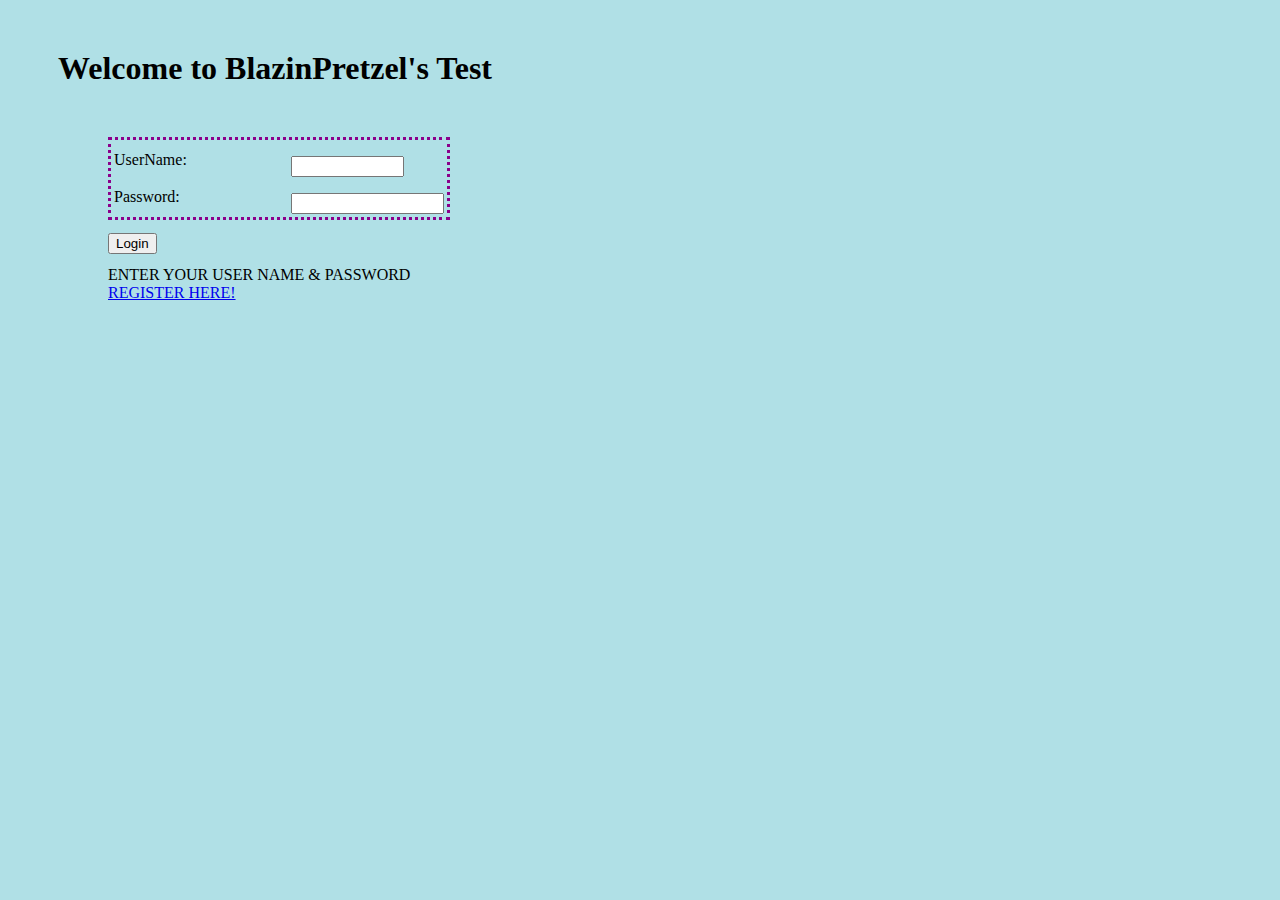
<file: Dev/Matt/index.html>
<!doctype html>

<html lang="en">
<head>

 	<title>THIS IS A TEST</title>
  	<meta name="description" content="Test Login for Project">
  	<meta name="author" content="root" >

	<!--[if lt IE 9]>
		<script src="https://cdnjs.cloudflare.com/ajax/libs/html5shiv/3.7.3/html5shiv.js"></script>
 	<![endif]-->
 	
 	 <link rel="stylesheet" href="styles.css">
</head>
<body>
	<h1>Welcome to BlazinPretzel's Test</h1>
	<form action="connect.php" method="POST" name="loginform autocomplete="OFF">
		<table class="dataentrytable" summary="This data entry table is to be used to format user-login fields">
			<tbody>
				<tr>
					<td class="delabel" scope="row"><label for="UserName"><span class="fieldlabeltext">UserName:</span></label>
					</td>
					<td class="dedefault"><input type="text" name="uid" size="11" maxlength="20" id="UserName">
					</td>
				</tr>
				<tr>
					<td class="delabel" scope="row"><label for="Password"><span class="fieldlabeltext">Password:</span></label>
					</td>
					<td class="dedefault" id="Password"><input type="password" name="pw" size="16" maxlength="20">
					</td>
				</tr>
			</tbody>		
		</table>		
		<input type="submit" value="Login">
	</form>
	<p>
		ENTER YOUR USER NAME & PASSWORD 
		<br>
		<a href="http://www.users.csbsju.edu/%7Emakounniyom/register/register.html">REGISTER HERE!</a>
	</p>
</body>
</html>
</file>
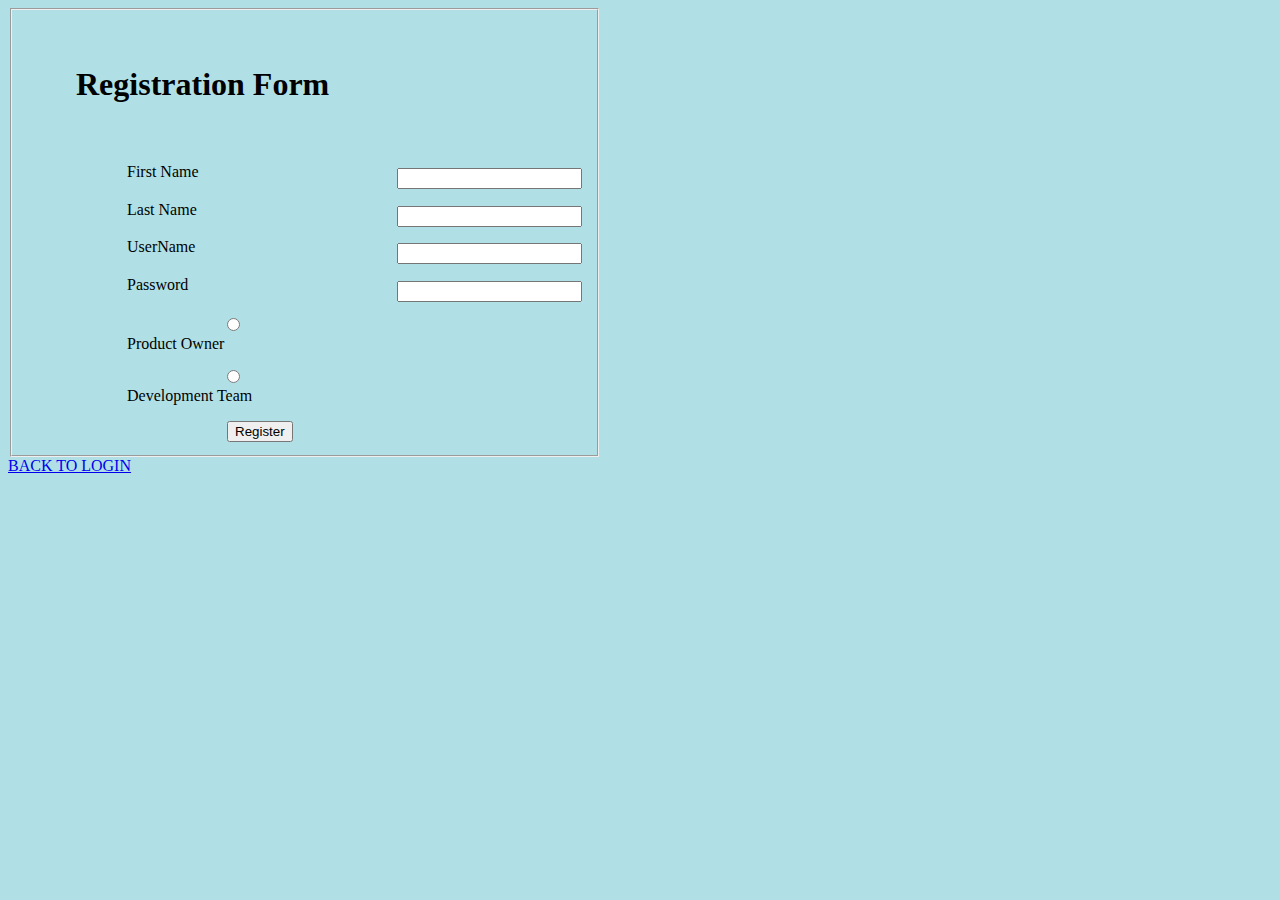
<file: register/register.html>
<!DOCTYPE HTML> 
<html> 
<head> 
	<title>Register New User</title>
	<link rel="stylesheet" href="styles.css">
</head> 
<body id="body-color"> 
	<div id="Sign-Up"> 
		<fieldset style="width:30%">
			<h1><legend>Registration Form</legend></h1>
				<form method="POST" action="register.php"> 
					<table class="dataentrytable" border="0"> 
						<tbody> 
								<tr> 
									<td>First Name</td>
									<td><input type="text" name="fname"></td>
								</tr> 
								<tr> 
									<td>Last Name</td>
									<td><input type="text" name="lname"></td> 
								</tr> 
								<tr> 
									<td>UserName</td>
									<td><input type="text" name="user"></td> 
								</tr> 
								<tr> 
									<td>Password</td>
									<td><input type="password" name="pass"></td> 
								</tr> 
								<tr>
									<td>
										<input type="radio" name="PODT" value=0> Product Owner  <br>
									</td> 
								</tr>
								
								<tr>
									<td>
  										<input type="radio" name="PODT" value=1> Development Team  <br>
  									</td>
								</tr>
								
								<tr> 
									<td><input id="button" type="submit" name="submit" value="Register"></td> 
								</tr> 
						
						</tbody>
					</table> 
				</form> 
		</fieldset> 
	</div> 
	<a href="http://localhost/CS330-Project/login/login.php">BACK TO LOGIN</a>
</body> 
</html>
</file>
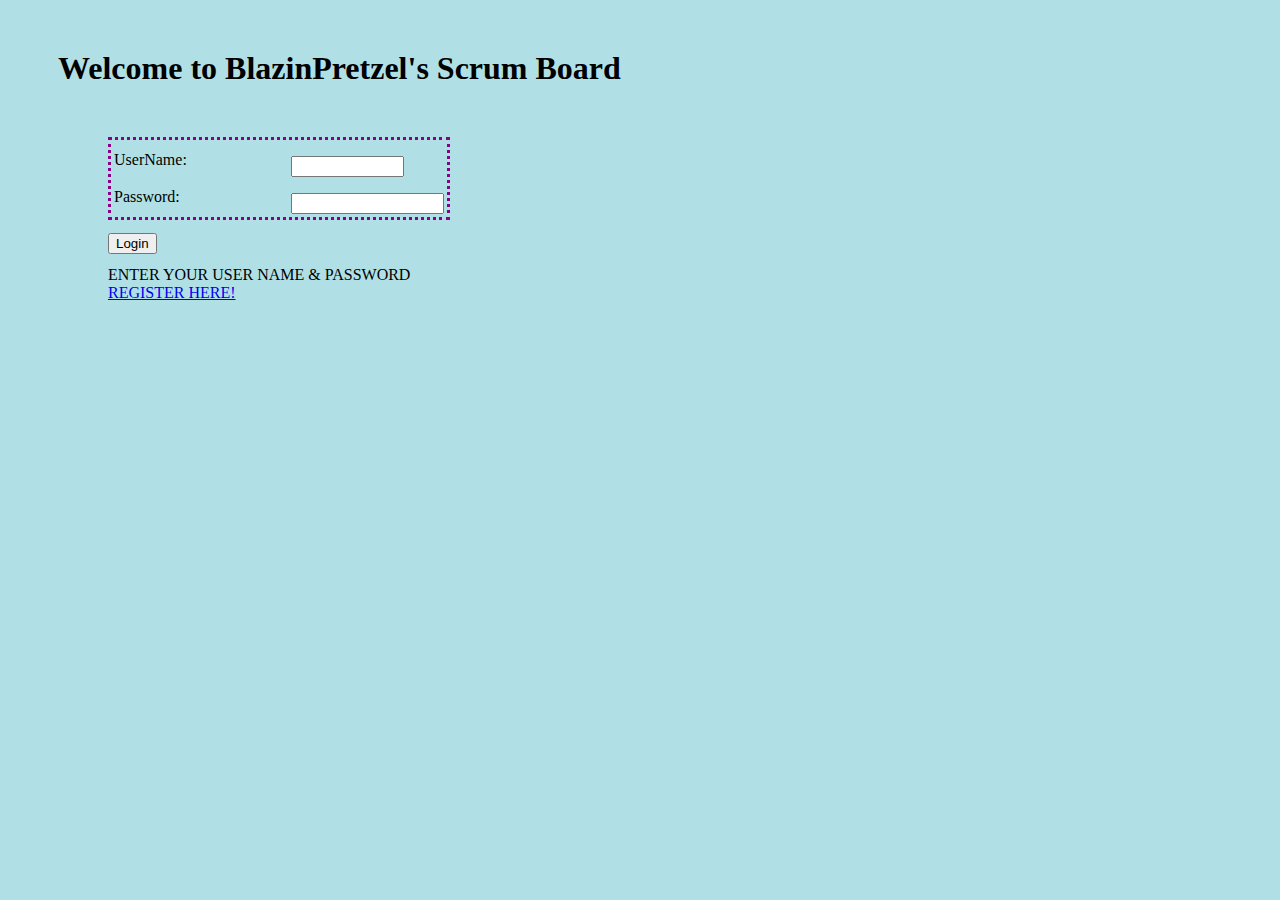
<file: Dev/Matt/Login.html>
<!doctype html>

<html lang="en">
<head>

 	<title>Login</title>
  	<meta name="description" content="Test Login for Project">
  	<meta name="author" content="root" >

	<!--[if lt IE 9]>
		<script src="https://cdnjs.cloudflare.com/ajax/libs/html5shiv/3.7.3/html5shiv.js"></script>
 	<![endif]-->
 	
 	 <link rel="stylesheet" href="styles.css">
</head>
<body>
	<h1>Welcome to BlazinPretzel's Scrum Board</h1>
	<form action="Login.php" method="POST" name="loginform autocomplete="OFF">
		<table class="dataentrytable" summary="This data entry table is to be used to format user-login fields">
			<tbody>
				<tr>
					<td class="delabel" scope="row"><label for="UserName"><span class="fieldlabeltext">UserName:</span></label>
					</td>
					<td class="dedefault"><input type="text" name="uid" size="11" maxlength="20" id="UserName">
					</td>
				</tr>
				<tr>
					<td class="delabel" scope="row"><label for="Password"><span class="fieldlabeltext">Password:</span></label>
					</td>
					<td class="dedefault" id="Password"><input type="password" name="pw" size="16" maxlength="20">
					</td>
				</tr>
			</tbody>		
		</table>		
		<input type="submit" value="Login">
	</form>
	<p>
		ENTER YOUR USER NAME & PASSWORD 
		<br>
		<a href="http://www.users.csbsju.edu/%7Emakounniyom/register/register.html">REGISTER HERE!</a>
	</p>
</body>
</html>
</file>
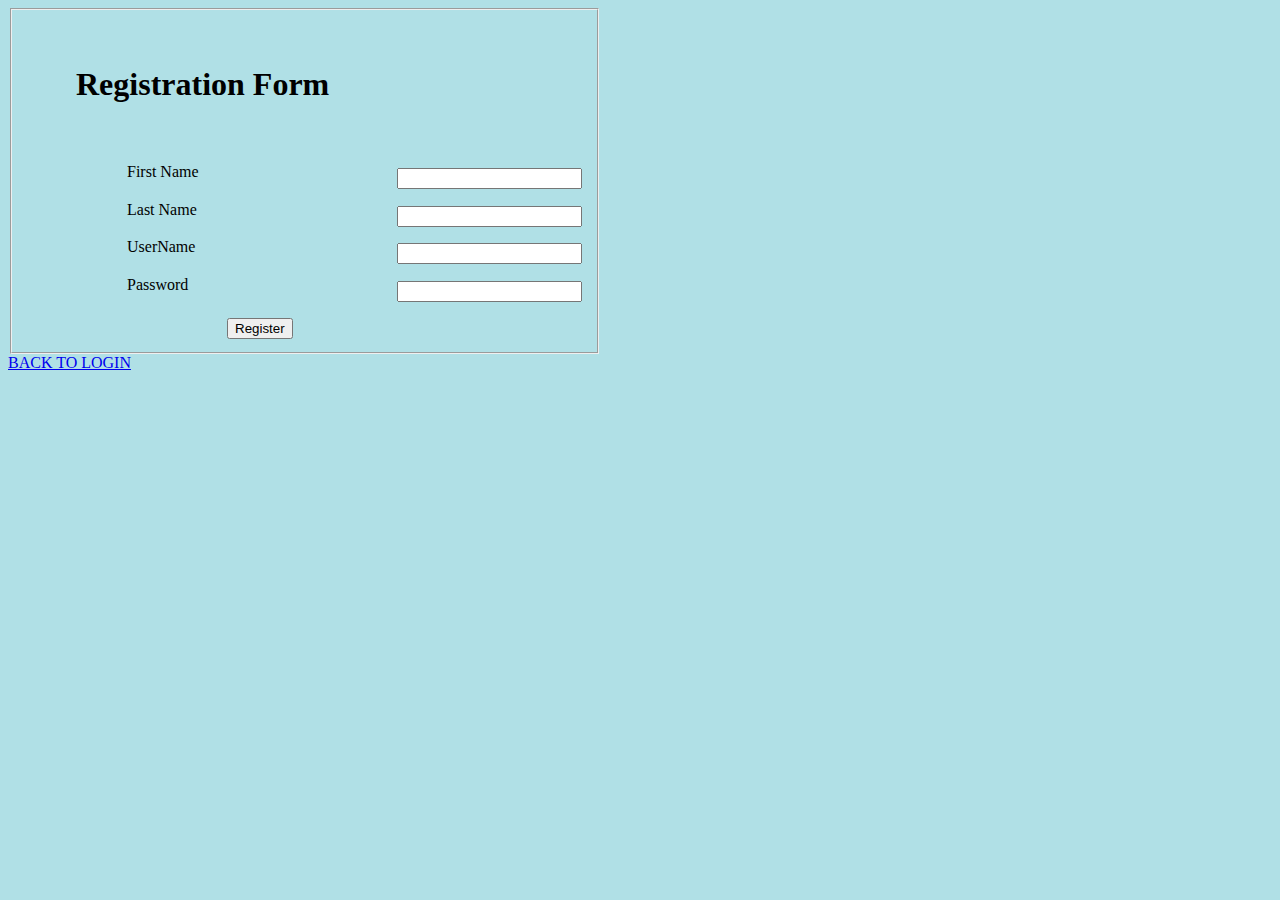
<file: Dev2/register/register.html>
<!DOCTYPE HTML> 
<html> 
<head> 
	<title>Register New User</title>
	<link rel="stylesheet" href="styles.css">
</head> 
<body id="body-color"> 
	<div id="Sign-Up"> 
		<fieldset style="width:30%">
			<h1><legend>Registration Form</legend></h1>
				<form method="POST" action="register.php"> 
					<table class="dataentrytable" border="0"> 
						<tbody> 
								<tr> 
									<td>First Name</td>
									<td><input type="text" name="fname"></td>
								</tr> 
								<tr> 
									<td>Last Name</td>
									<td><input type="text" name="lname"></td> 
								</tr> 
								<tr> 
									<td>UserName</td>
									<td><input type="text" name="user"></td> 
								</tr> 
								<tr> 
									<td>Password</td>
									<td><input type="password" name="pass"></td> 
								</tr> 
								<tr> 
									<td><input id="button" type="submit" name="submit" value="Register"></td> 
								</tr> 
						
						</tbody>
					</table> 
				</form> 
		</fieldset> 
	</div> 
	<a href="http://www.users.csbsju.edu/%7Emakounniyom/index.html">BACK TO LOGIN</a>
</body> 
</html>
</file>
<file: Dev/Matt/styles.css>
h1 {
	
    margin-top: 50px;
    margin-left: 50px;
}
p {
	
    margin-top: 12.5px;
    margin-left: 100px;
}
body {
    background-color: powderblue;
}
table {
    width: 300px;
    margin-top: 50px;
    margin-left: 100px;
    border-style: dotted;
    border-color: darkmagenta;
}
input {
    margin-top: 12.5px;
    margin-left: 100px;
}
button {
	margin-top: 12.5px;
   margin-left: 50px;
}
</file>
<file: register/styles.css>
h1 {
	
    margin-top: 50px;
    margin-left: 50px;
}
p {
	
    margin-top: 12.5px;
    margin-left: 100px;
}
body {
    background-color: powderblue;
}
table {
    width: 300px;
    margin-top: 50px;
    margin-left: 100px;
    border-style: dotted;
    border-color: darkmagenta;
}
input {
    margin-top: 12.5px;
    margin-left: 100px;
}
button {
	margin-top: 12.5px;
  	margin-left: 50px;
}
</file>
<file: Dev2/register/styles.css>
h1 {
	
    margin-top: 50px;
    margin-left: 50px;
}
p {
	
    margin-top: 12.5px;
    margin-left: 100px;
}
body {
    background-color: powderblue;
}
table {
    width: 300px;
    margin-top: 50px;
    margin-left: 100px;
    border-style: dotted;
    border-color: darkmagenta;
}
input {
    margin-top: 12.5px;
    margin-left: 100px;
}
button {
	margin-top: 12.5px;
  	margin-left: 50px;
}
</file>
